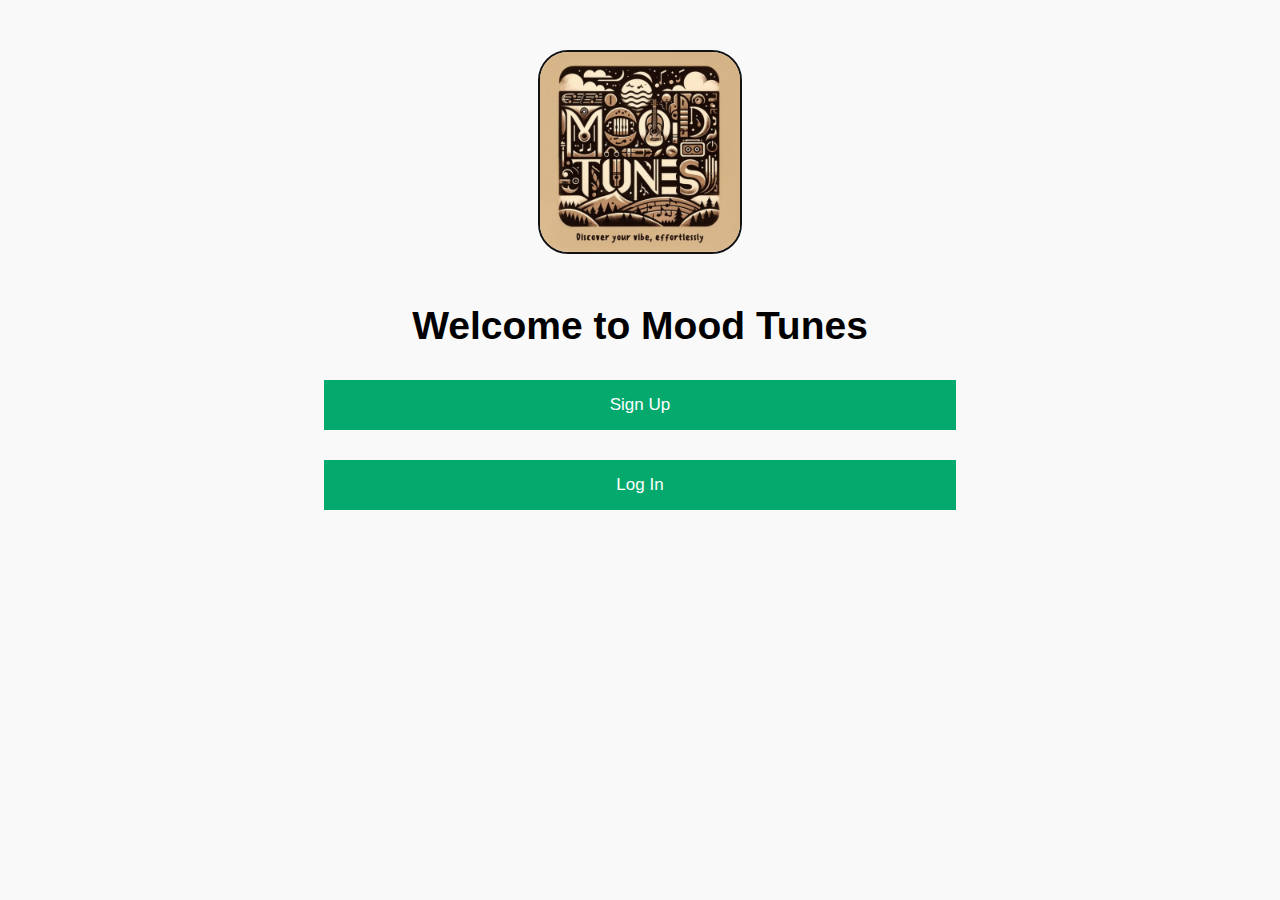
<file: homepage.html>
<!DOCTYPE html>
<html lang="en">
<head>
    <meta charset="UTF-8">
    <meta name="viewport" content="width=device-width, initial-scale=1.0">
    <title>Mood Tunes</title>
    <style>
        body { font-family: Arial, Helvetica, sans-serif;font-size: 26px;background-color: #f9f9f9; }
        h2 { text-align: center; margin-top: 50px; }
        button {
            background-color: #04AA6D; 
	    font-size: 17px;
            color: white; 
            padding: 15px 20px; 
            border: none; 
            cursor: pointer; 
            width: 50%; 
            margin: 30px auto; 
            display: block;
        }
        button:hover { opacity: 0.9; }
        .modal { display: none; position: fixed; z-index: 1; left: 0; top: 0; width: 100%; height: 100%; overflow: auto; background-color: rgba(0,0,0,0.4); }
        .modal-content { background-color: #fefefe; margin: 15% auto; padding: 20px; border: 1px solid #888; width: 80%; }
        .close { color: #aaa; float: right; font-size: 28px; font-weight: bold; }
        .close:hover, .close:focus { color: red; cursor: pointer; }
    </style>
</head>
<body>
<img src="logo 1.jpg" alt="Mood Tunes Logo" style="display: block; margin: 50px auto; width: 200px;height: 200px;
	border : 2px solid #111211;
	border-radius: 30px;">

<h2>Welcome to Mood Tunes</h2>

<button onclick="document.getElementById('signupModal').style.display='block'">Sign Up</button>
<button onclick="document.getElementById('loginModal').style.display='block'">Log In</button>

<!-- Signup Modal -->
<div id="signupModal" class="modal">
    <div class="modal-content">
        <span onclick="document.getElementById('signupModal').style.display='none'" class="close">&times;</span>
        <h2>Sign Up</h2>
        <form id="signupForm" action="/signup" method="post">
            <p>Please fill in this form to create an account.</p>
      <hr>
      <label for="email"><b>Email</b></label>
      <input type="text" placeholder="Enter Email" name="email" required>

      <label for="psw"><b>Password</b></label>
      <input type="password" placeholder="Enter Password" name="psw" required>

      <label for="psw-repeat"><b>Repeat Password</b></label>
      <input type="password" placeholder="Repeat Password" name="psw-repeat" required>
      <div class="error" id="passwordError"></div>
      <label>
        <input type="checkbox" checked="checked" name="remember" style="margin-bottom:15px"> Remember me
      </label>

      <p>By creating an account you agree to our 
        <a href="#" style="color:dodgerblue" onclick="document.getElementById('termsModal').style.display='block'">Terms & Conditions</a> and 
        <a href="#" style="color:dodgerblue" onclick="document.getElementById('privacyModal').style.display='block'">Privacy Policy</a>.
      </p>

      <div class="clearfix">
        
        <button type="submit" class="signupbtn">Sign Up</button>
      </div>
    </div>
  </form>
</div>

<!-- Terms and Conditions Modal -->
<div id="termsModal" class="modal terms-modal">
  <span onclick="document.getElementById('termsModal').style.display='none'" class="close" title="Close Modal">&times;</span>
  <div class="modal-content">
    <div class="container">
      <h2>Terms and Conditions for Mood Tunes</h2>
      <p>Welcome to Mood Tunes! These terms and conditions outline the rules and regulations for the use of the Mood Tunes website("Website").</p>
      <p>By accessing or using this Website, we assume you accept these terms and conditions. Do not continue to use Mood Tunes if you do not agree to all of the terms and conditions stated on this page.</p>
      
      <h3>1. License to Use</h3>
      <p>1.1. Mood Tunes grants you a non-exclusive, non-transferable, limited license to use the Website for personal, non-commercial purposes only.</p>
      <p>1.2. You must be at least 13 years old to use the Website. By using the Website, you warrant that you are at least 13 years of age.</p>

      <h3>2. Music Suggestions</h3>
      <p>2.1. Mood Tunes uses facial recognition and music genre classification algorithms to suggest music based on the user's facial expressions and perceived mood.</p>
      <p>2.2. While we strive to provide accurate music suggestions, Mood Tunes does not guarantee the accuracy, reliability, or effectiveness of its music recommendations.</p>

      <h3>3. Privacy and Data Usage</h3>
      <p>3.1. Mood Tunes may collect and store personal data, including but not limited to facial images and music preferences, to improve user experience and service quality.</p>
      <p>3.2. Your privacy is important to us. Mood Tunes will not sell, trade, or otherwise transfer your personal data to third parties without your consent, except as required by law.</p>
      <p>3.3. For detailed information on how we collect, use, and protect your data, please refer to our Privacy Policy.</p>

      <h3>4. User Responsibilities</h3>
      <p>4.1. You are responsible for maintaining the confidentiality of your Mood Tunes account and for all activities that occur under your account.</p>
      <p>4.2. You agree not to use Mood Tunes for any unlawful purpose or in a way that infringes upon the rights of others.</p>
      <p>4.3. You agree not to interfere with or disrupt the Website's operations, servers, or networks connected to the Website.</p>

      <h3>5. Limitation of Liability</h3>
      <p>5.1. Mood Tunes and its affiliates shall not be liable for any indirect, incidental, special, consequential, or punitive damages, including but not limited to loss of profits, data, or use, arising out of or in connection with your use of the Website.</p>
      <p>5.2. Mood Tunes does not warrant that the Website will be uninterrupted, timely, secure, or error-free.</p>

      <h3>6. Changes to Terms and Conditions</h3>
      <p>6.1. Mood Tunes reserves the right to modify these terms and conditions at any time. Updated terms will be posted within the Website, and your continued use of Mood Tunes after any such changes constitutes your acceptance of the new terms.</p>

      <h3>7. Governing Law</h3>
      <p>7.1. These terms and conditions shall be governed by and construed in accordance with the laws of India, and any disputes arising under these terms shall be subject to the exclusive jurisdiction of the courts located in Chennai, Tamil Nadu.</p>

      <h3>8. Contact Us</h3>
      <p>8.1. If you have any questions about these terms and conditions, please contact us at <strong>Email:</strong> <a href="mailto:doxbot88888@gmail.com">doxbot88888@gmail.com</a></p>

      <button type="button" onclick="document.getElementById('termsModal').style.display='none'" class="cancelbtn">Close</button>
    </div>
  </div>
</div>

<!-- Privacy Policy Modal -->
<div id="privacyModal" class="modal terms-modal">
  <span onclick="document.getElementById('privacyModal').style.display='none'" class="close" title="Close Modal">&times;</span>
  <div class="modal-content">
    <div class="container">
      <h2>Privacy Policy for Mood Tunes</h2>
 
      <p>Welcome to Mood Tunes! This Privacy Policy explains how we collect, use, and protect your personal information when you visit our website and use our services. By accessing or using our website, you agree to the practices outlined in this policy.</p>

      <h3>1. Information We Collect</h3>
      <p>1.1 <strong>Personal Data</strong><br>
      We may collect personal information that you provide to us, including but not limited to:
      <ul>
        <li>Email address</li>
        <li>Facial images (if applicable)</li>
        <li>Music preferences</li>
        <li>Any other information you choose to submit</li>
      </ul>
      </p>
      <p>1.2 <strong>Usage Data</strong><br>
      We may collect information about how you access and use our website, including:
      <ul>
        <li>Your IP address</li>
        <li>Browser type and version</li>
        <li>Pages you visit on our website</li>
        <li>Time and date of your visits</li>
        <li>Time spent on those pages</li>
        <li>Other diagnostic data</li>
      </ul>
      </p>

      <h3>2. Use of Your Information</h3>
      <p>We use the collected information for various purposes, including:
      <ul>
        <li>To provide and maintain our website</li>
        <li>To notify you about changes to our services</li>
        <li>To allow you to engage in interactive features when you choose to do so</li>
        <li>To provide customer support</li>
        <li>To gather analysis or valuable information to improve our website</li>
        <li>To monitor the usage of our services</li>
        <li>To detect, prevent, and address technical issues</li>
      </ul>
      </p>

      <h3>3. Data Storage and Security</h3>
      <p>3.1 <strong>Data Retention</strong><br>
      We will retain your personal data only as long as necessary for the purposes outlined in this Privacy Policy.</p>
      <p>3.2 <strong>Data Security</strong><br>
      The security of your data is important to us. While we strive to protect your personal information, no method of transmission over the internet or electronic storage is 100% secure. Therefore, we cannot guarantee its absolute security.</p>

      <h3>4. Sharing Your Information</h3>
      <p>We do not sell, trade, or otherwise transfer your personal data to third parties without your consent, except as required by law. We may share your information with:
      <ul>
        <li>Service providers who assist us in operating our website</li>
        <li>Legal authorities if required by law</li>
      </ul>
      </p>

      <h3>5. Your Rights</h3>
      <p>You have the right to:
      <ul>
        <li>Access your personal data</li>
        <li>Request correction of your personal data</li>
        <li>Request deletion of your personal data</li>
        <li>Object to or restrict the processing of your personal data</li>
      </ul>
      </p>

      <h3>6. Changes to This Privacy Policy</h3>
      <p>We may update our Privacy Policy periodically. We will notify you of any changes by posting the new Privacy Policy on this page. Your continued use of our website after any modifications will constitute your acknowledgment of the changes and your consent to abide by and be bound by the modified policy.</p>

      <h3>7. Governing Law</h3>
      <p>This Privacy Policy shall be governed by and construed in accordance with the laws of India. Any disputes arising under this Privacy Policy shall be subject to the exclusive jurisdiction of the courts located in Chennai, Tamil Nadu.</p>

      <h3>8. Contact Us</h3>
      <p>If you have any questions about this Privacy Policy, please contact us at <strong>Email:</strong> <a href="mailto:doxbot88888@gmail.com">doxbot88888@gmail.com</a></p>
      

      <button type="button" onclick="document.getElementById('privacyModal').style.display='none'" class="cancelbtn">Close</button>
    </div>
  </div>
</div>


<!-- Login Modal -->
<div id="loginModal" class="modal">
    <div class="modal-content">
        <span onclick="document.getElementById('loginModal').style.display='none'" class="close">&times;</span>
        <h2>Log In</h2>
        <form id="loginForm" action="/login" method="post">
            <label for="email">Email:</label>
            <input type="text" name="email" required>
            <label for="password">Password:</label>
            <input type="password" name="password" required>
            <button type="submit">Log In</button>
        </form>
    </div>
</div>



<script>
// Close modals when clicking outside of them
    window.onclick = function(event) {
        if (event.target === document.getElementById('loginModal')) {
            document.getElementById('loginModal').style.display = "none";
        } else if (event.target === document.getElementById('signupModal')) {
            document.getElementById('signupModal').style.display = "none";
        }
    };

   

    // Handle sign-up form submission
    document.getElementById('signupForm').onsubmit = function(event) {
        event.preventDefault(); // Prevent actual submission
        // Redirect to the success page
        window.location.href = 'signup-success.html';
    };

    // Handle login form submission
    document.getElementById('loginForm').onsubmit = function(event) {
        event.preventDefault(); // Prevent actual submission
        document.getElementById('loginModal').style.display = 'none'; // Hide modal
        // Redirect to the success page
        window.location.href = 'options1.html';

    };
</script>
</body>
</html>
</file>
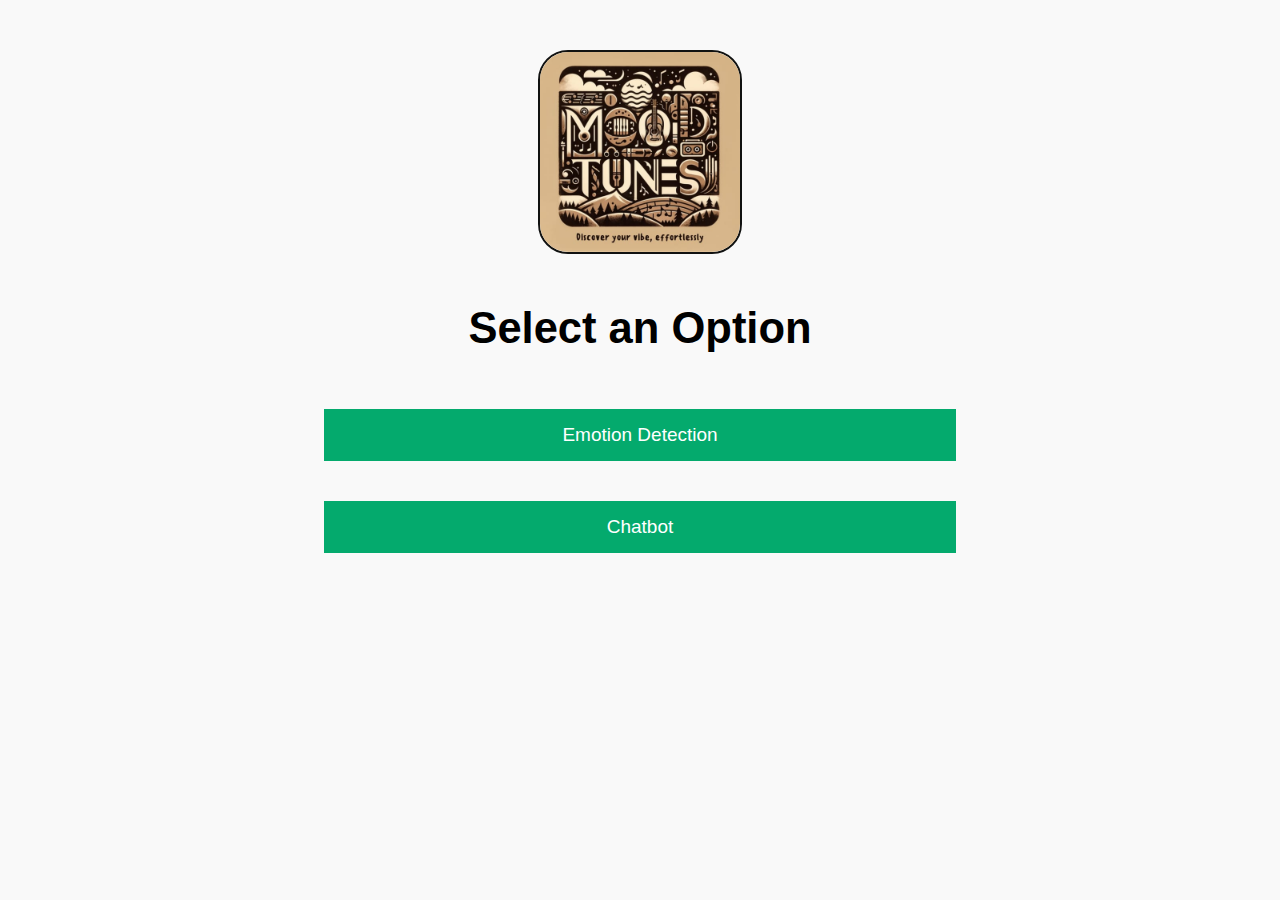
<file: options.html>
<!DOCTYPE html>
<html lang="en">
<head>
    <meta charset="UTF-8">
    <meta name="viewport" content="width=device-width, initial-scale=1.0">
    <title>Mood Tunes</title>
    <style>
        body { font-family: Arial, Helvetica, sans-serif;font-size: 29px; background-color: #f9f9f9; text-align: center; }
        h2 { margin-top: 50px; }
        button {
            background-color: #04AA6D;
	    font-size: 19px;
            color: white;
            padding: 15px 20px;
            border: none;
            cursor: pointer;
            width: 50%;
            margin: 20px;
            display: inline-block;
	    text-align: center;
        }
        button:hover { opacity: 0.8; }
    </style>
</head>
<body>
    <img src="logo 1.jpg" alt="Mood Tunes Logo" style="display: block; margin: 50px auto; width: 200px;height: 200px;border : 2px solid #111211;
	border-radius: 30px;">
    <h2>Select an Option</h2>
    <button onclick="window.location.href='http://127.0.0.1:5000/'">Emotion Detection</button>
    <button onclick="window.location.href='chatbot.html'">Chatbot</button>
</body>
</html>
</file>
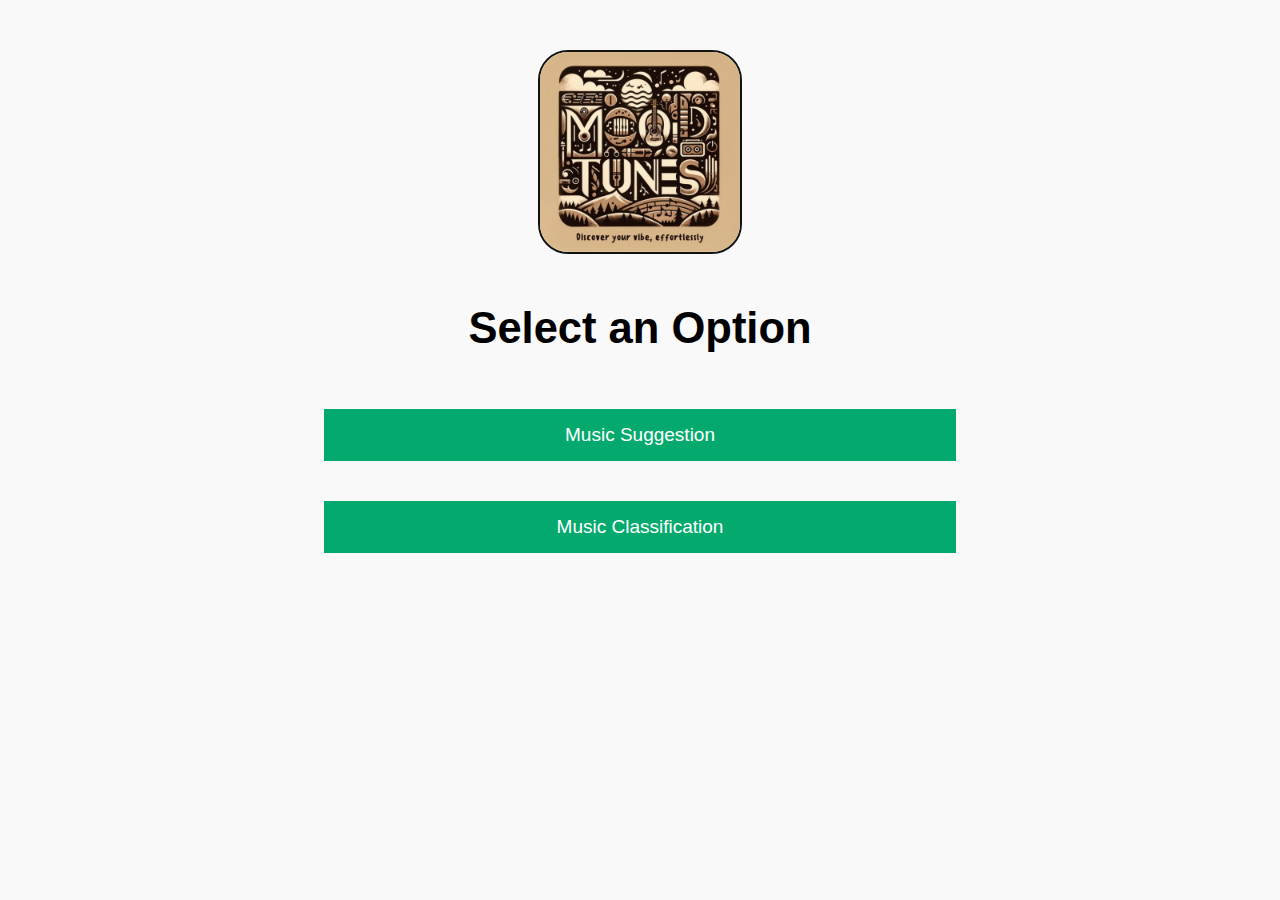
<file: options1.html>
<!DOCTYPE html>
<html lang="en">
<head>
    <meta charset="UTF-8">
    <meta name="viewport" content="width=device-width, initial-scale=1.0">
    <title>Mood Tunes</title>
    <style>
        body { font-family: Arial, Helvetica, sans-serif;font-size: 29px; background-color: #f9f9f9; text-align: center; }
        h2 { margin-top: 50px; }
        button {
            background-color: #04AA6D;
	    font-size: 19px;
            color: white;
            padding: 15px 20px;
            border: none;
            cursor: pointer;
            width: 50%;
            margin: 20px;
            display: inline-block;
	    text-align: center; 
        }
        button:hover { opacity: 0.9; }
    </style>
</head>
<body>
    <img src="logo 1.jpg" alt="Mood Tunes Logo" style="display: block; margin: 50px auto; width: 200px;height: 200px;border : 2px solid #111211;
	border-radius: 30px;">
    <h2>Select an Option</h2>
    <button onclick="window.location.href='options.html'">Music Suggestion</button>
    <button onclick="window.location.href=' http://192.168.29.249:8501'">Music Classification</button>
</body>
</html>
</file>
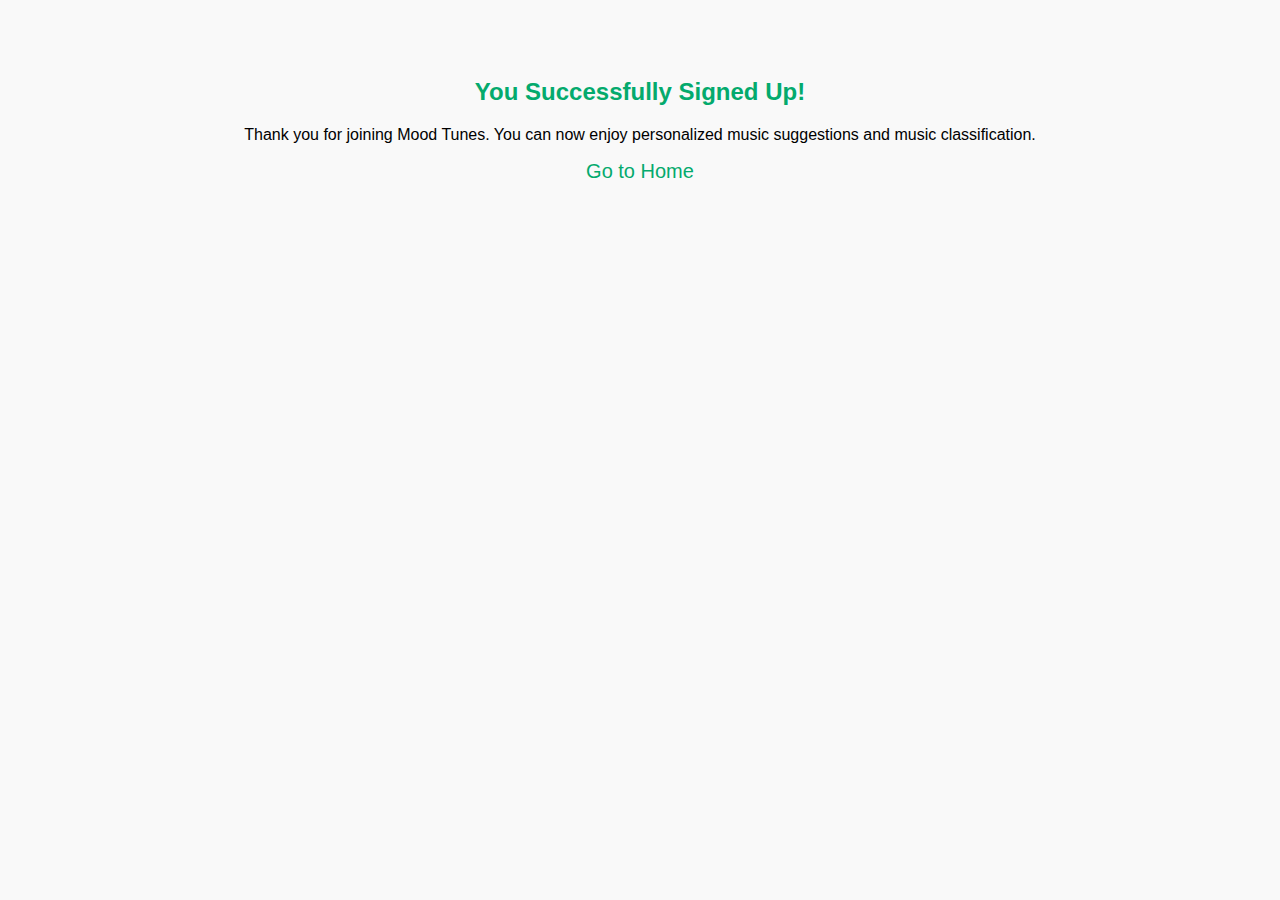
<file: signup-success.html>
<!-- signup-success.html -->
<!DOCTYPE html>
<html lang="en">
<head>
    <meta charset="UTF-8">
    <meta name="viewport" content="width=device-width, initial-scale=1.0">
    <title>Sign Up Successful</title>
    <style>
        body { font-family: Arial, Helvetica, sans-serif; background-color: #f9f9f9; text-align: center; padding: 50px; }
        h2 { color: #04AA6D; }
    </style>
</head>
<body>

<h2>You Successfully Signed Up!</h2>
<p>Thank you for joining Mood Tunes. You can now enjoy personalized music suggestions and music classification.</p>
<a href="homepage.html" style="text-decoration: none; color: #04AA6D; font-size: 20px;">Go to Home</a>

</body>
</html>
</file>
